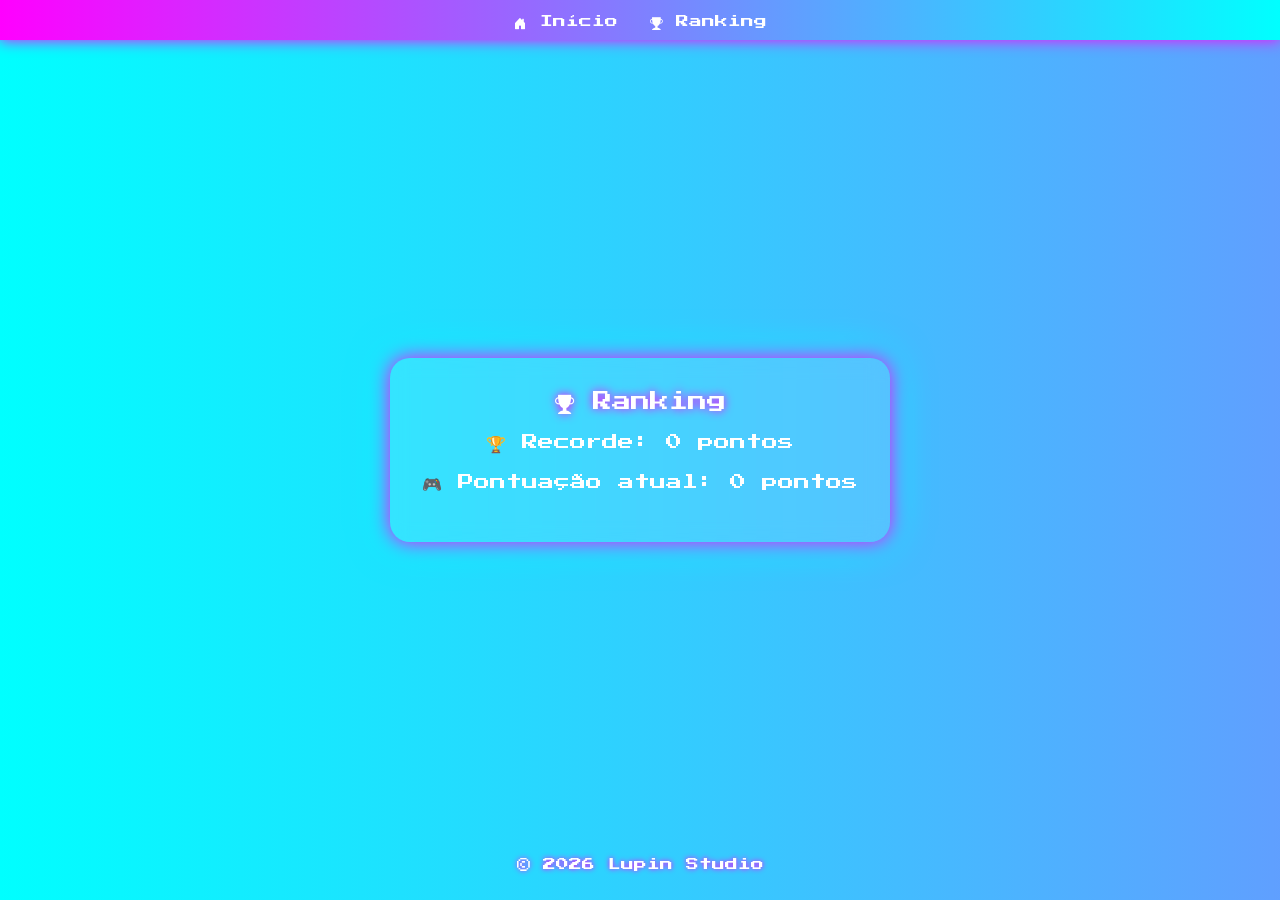
<file: sobre.html>
<!DOCTYPE html>
<html lang="pt-BR">

<head>
    <meta charset="UTF-8">
    <title>Ranking - Lupino Arcade</title>
    <!-- Bootstrap Icons -->
    <link rel="stylesheet" href="https://cdn.jsdelivr.net/npm/bootstrap-icons@1.11.3/font/bootstrap-icons.css">
    <!-- ===== BOOTSTRAP ===== -->
    <link href="https://cdn.jsdelivr.net/npm/bootstrap@5.3.2/dist/css/bootstrap.min.css" rel="stylesheet">

    <!-- ===== ICONES DO BOOTSTRAP ===== -->
    <link rel="stylesheet" href="https://cdn.jsdelivr.net/npm/bootstrap-icons@1.11.3/font/bootstrap-icons.css">

    <!-- ===== CSS AQUI ===== -->
    <link rel="stylesheet" href="css/style.css">
</head>
</head>

<body>
    <!-- ===== MENU ===== -->
    <header class="menu-fixo">
        <nav>
            <ul>
                <li><a href="index.html"><i class="bi bi-house-door-fill"></i> Início</a></li>
                <li><a href="sobre.html"><i class="bi bi-trophy-fill"></i> Ranking</a></li>
            </ul>
        </nav>
    </header>

    <!-- ===== CONTEÚDO PRINCIPAL ===== -->
    <main class="ranking-wrapper">
        <div class="ranking-card">
            <h1 class="ranking-title"><i class="bi bi-trophy-fill"></i> Ranking</h1>
            <p id="recordeTexto">Carregando recorde...</p>
            <p id="pontuacaoAtual">Carregando pontuação atual...</p>
        </div>
    </main>

    <!-- ===== RODAPÉ ===== -->
    <footer class="game-footer">
        <p>© 2026 Lupin Studio</p>
    </footer>

    <script>
        // ANOTAÇÕES -> Puxa recorde e pontuação do localStorage
        const recorde = localStorage.getItem("recorde") || 0;
        const pontuacao = localStorage.getItem("pontuacaoAtual") || 0;

        document.getElementById("recordeTexto").textContent = `🏆 Recorde: ${recorde} pontos`;
        document.getElementById("pontuacaoAtual").textContent = `🎮 Pontuação atual: ${pontuacao} pontos`;
    </script>

    <!-- ===== JS AQUI ===== -->
    <script src="js/script.js"></script>
</body>

</html>
</file>
<file: css/style.css>
/* Fonte gamer */
@import url('https://fonts.googleapis.com/css2?family=Press+Start+2P&display=swap');

body,
html {
    margin: 0;
    padding: 0;
    height: 100%;
    font-family: 'Press Start 2P', cursive;
    color: #fff;
}

/* Fundo animado */
.game-wrapper {
    height: 100vh;
    display: flex;
    align-items: center;
    justify-content: center;
    background: linear-gradient(270deg, #0a0f2c, #1b1f5f, #ff00ff, #00ffff);
    background-size: 800% 800%;
    animation: gradientMove 15s ease infinite;
    position: relative;
}

/* Animação do gradiente */
@keyframes gradientMove {
    0% {
        background-position: 0% 50%;
    }

    50% {
        background-position: 100% 50%;
    }

    100% {
        background-position: 0% 50%;
    }
}

/* Painel central */
.game-card {
    background: rgba(255, 255, 255, 0.1);
    backdrop-filter: blur(10px);
    border-radius: 20px;
    padding: 2rem;
    max-width: 450px;
    width: 100%;
    text-align: center;
    box-shadow: 0 0 20px #ff00ff, 0 0 40px #00ffff;
    animation: neonPulse 2s infinite alternate;
}

/* Neon pulsando */
@keyframes neonPulse {
    from {
        box-shadow: 0 0 10px #ff00ff, 0 0 20px #00ffff;
    }

    to {
        box-shadow: 0 0 20px #ff00ff, 0 0 40px #00ffff;
    }
}

/* Mascote Lupino */
.mascote {
    position: absolute;
    left: 5%;
    bottom: 10%;
    width: 200px;
    transform: rotate(-5deg);
}

/* Título */
.game-title {
    font-size: 1.2rem;
    margin-bottom: 1rem;
    text-shadow: 0 0 10px #ff00ff;
}

/* Tentativas (corações/cristais) */
.tentativas {
    font-size: 1.5rem;
    margin-bottom: 1rem;
}

/* Botões neon */
.btn-custom {
    background-color: #ff00ff;
    color: white;
    border: none;
    font-size: 0.8rem;
    padding: 0.6rem 1.2rem;
    border-radius: 10px;
    box-shadow: 0 0 10px #ff00ff;
    transition: all 0.3s ease;
}

.btn-custom:hover {
    background-color: #00ffff;
    color: black;
    box-shadow: 0 0 20px #00ffff;
}

/* Feedback visual */
.acerto {
    animation: acertoFlash 0.5s;
}

/* Header caixa*/
.game-header {
    margin-bottom: 1rem;
}

.game-title {
    font-size: 1.2rem;
    text-shadow: 0 0 10px #ff00ff;
}

.game-subtitle {
    font-size: 0.8rem;
    color: #ccc;
}

.game-status {
    display: flex;
    justify-content: space-around;
    font-size: 0.7rem;
    margin-top: 0.5rem;
}

/*CSS do menu */
.menu-fixo {
    position: fixed;
    top: 0;
    width: 100%;
    background: linear-gradient(90deg, #ff00ff, #00ffff);
    padding: 0.5rem 0;
    z-index: 999;
    box-shadow: 0 0 15px #ff00ff;
}

.menu-fixo nav ul {
    list-style: none;
    display: flex;
    justify-content: center;
    gap: 2rem;
    margin: 0;
    padding: 0;
}

.menu-fixo nav ul li a {
    color: white;
    text-decoration: none;
    font-family: 'Press Start 2P', cursive;
    font-size: 0.8rem;
    transition: 0.3s;
}

.menu-fixo nav ul li a:hover {
    color: #000;
    background: #00ffff;
    padding: 0.3rem 0.6rem;
    border-radius: 8px;
}

.erro {
    animation: erroShake 0.5s;
}

@keyframes acertoFlash {
    0% {
        background-color: rgba(0, 255, 0, 0.3);
    }

    100% {
        background-color: rgba(255, 255, 255, 0.1);
    }
}

@keyframes erroShake {
    0% {
        transform: translateX(0);
    }

    25% {
        transform: translateX(-5px);
    }

    50% {
        transform: translateX(5px);
    }

    75% {
        transform: translateX(-5px);
    }

    100% {
        transform: translateX(0);
    }
}

.game-footer {
    position: absolute;
    bottom: 10px;
    width: 100%;
    text-align: center;
    color: #fff;
    font-size: 0.8rem;
    text-shadow: 0 0 5px #ff00ff;
}

/*CSS ADICONAL*/
.ranking-wrapper {
    height: 100vh;
    display: flex;
    align-items: center;
    justify-content: center;
    background: linear-gradient(270deg, #0a0f2c, #1b1f5f, #ff00ff, #00ffff);
    background-size: 800% 800%;
    animation: gradientMove 15s ease infinite;
}

.ranking-card {
    background: rgba(255, 255, 255, 0.1);
    backdrop-filter: blur(10px);
    border-radius: 20px;
    padding: 2rem;
    text-align: center;
    color: #fff;
    font-family: 'Press Start 2P', cursive;
    box-shadow: 0 0 20px #ff00ff, 0 0 40px #00ffff;
}

.ranking-title {
    font-size: 1.2rem;
    margin-bottom: 1rem;
    text-shadow: 0 0 10px #ff00ff;
}
</file>
